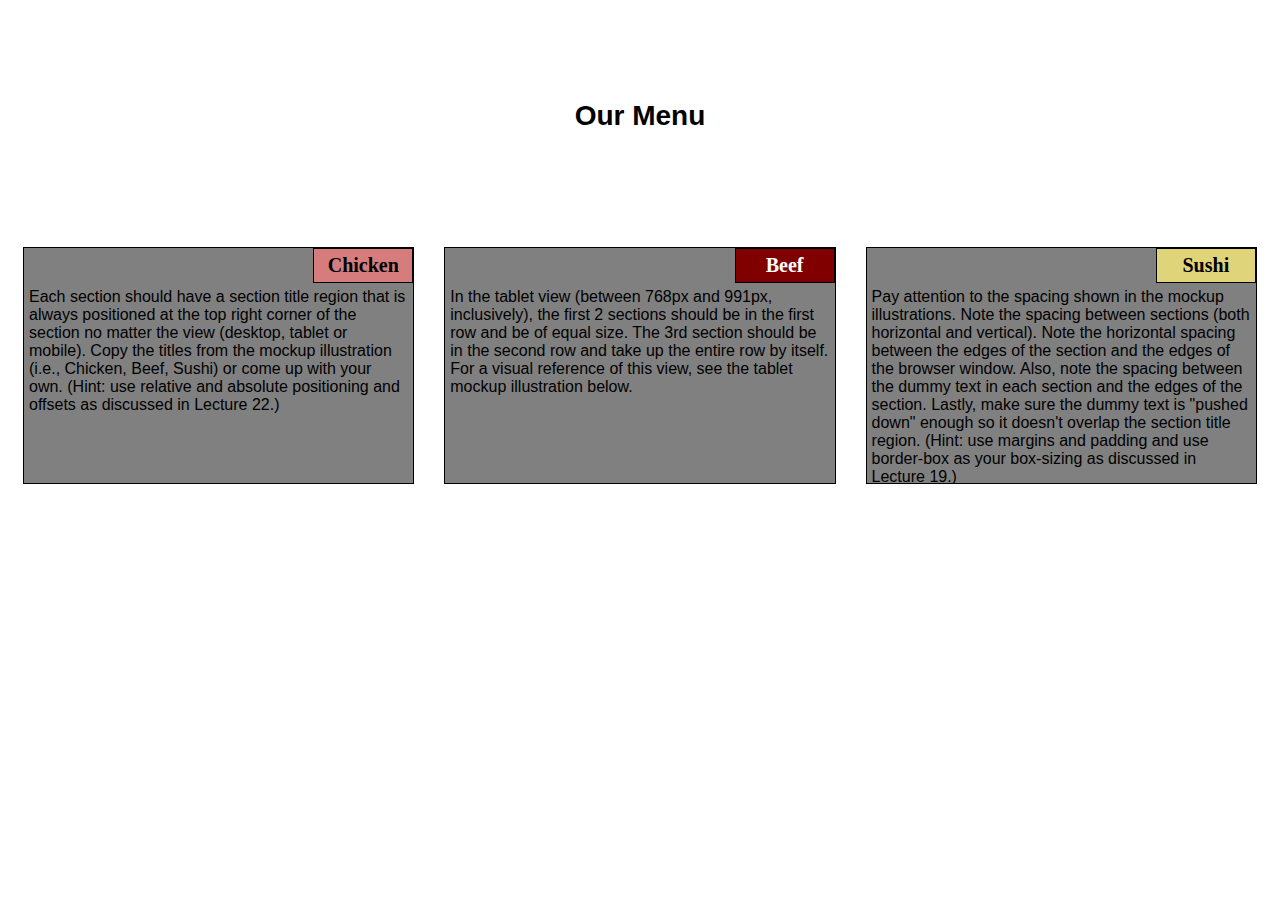
<file: index.html>
<!DOCTYPE html>
<html lang="en">
<head>
    <meta charset="UTF-8">
    <meta name="viewport" content="width=device-width, initial-scale=1.0">
        <meta http-equiv="refresh" content="0; url=https://yogi2108.github.io/aanchal/module2-solution/index.html">
    <title>Document</title>
</head>
<body>
</body>
</html>
</file>
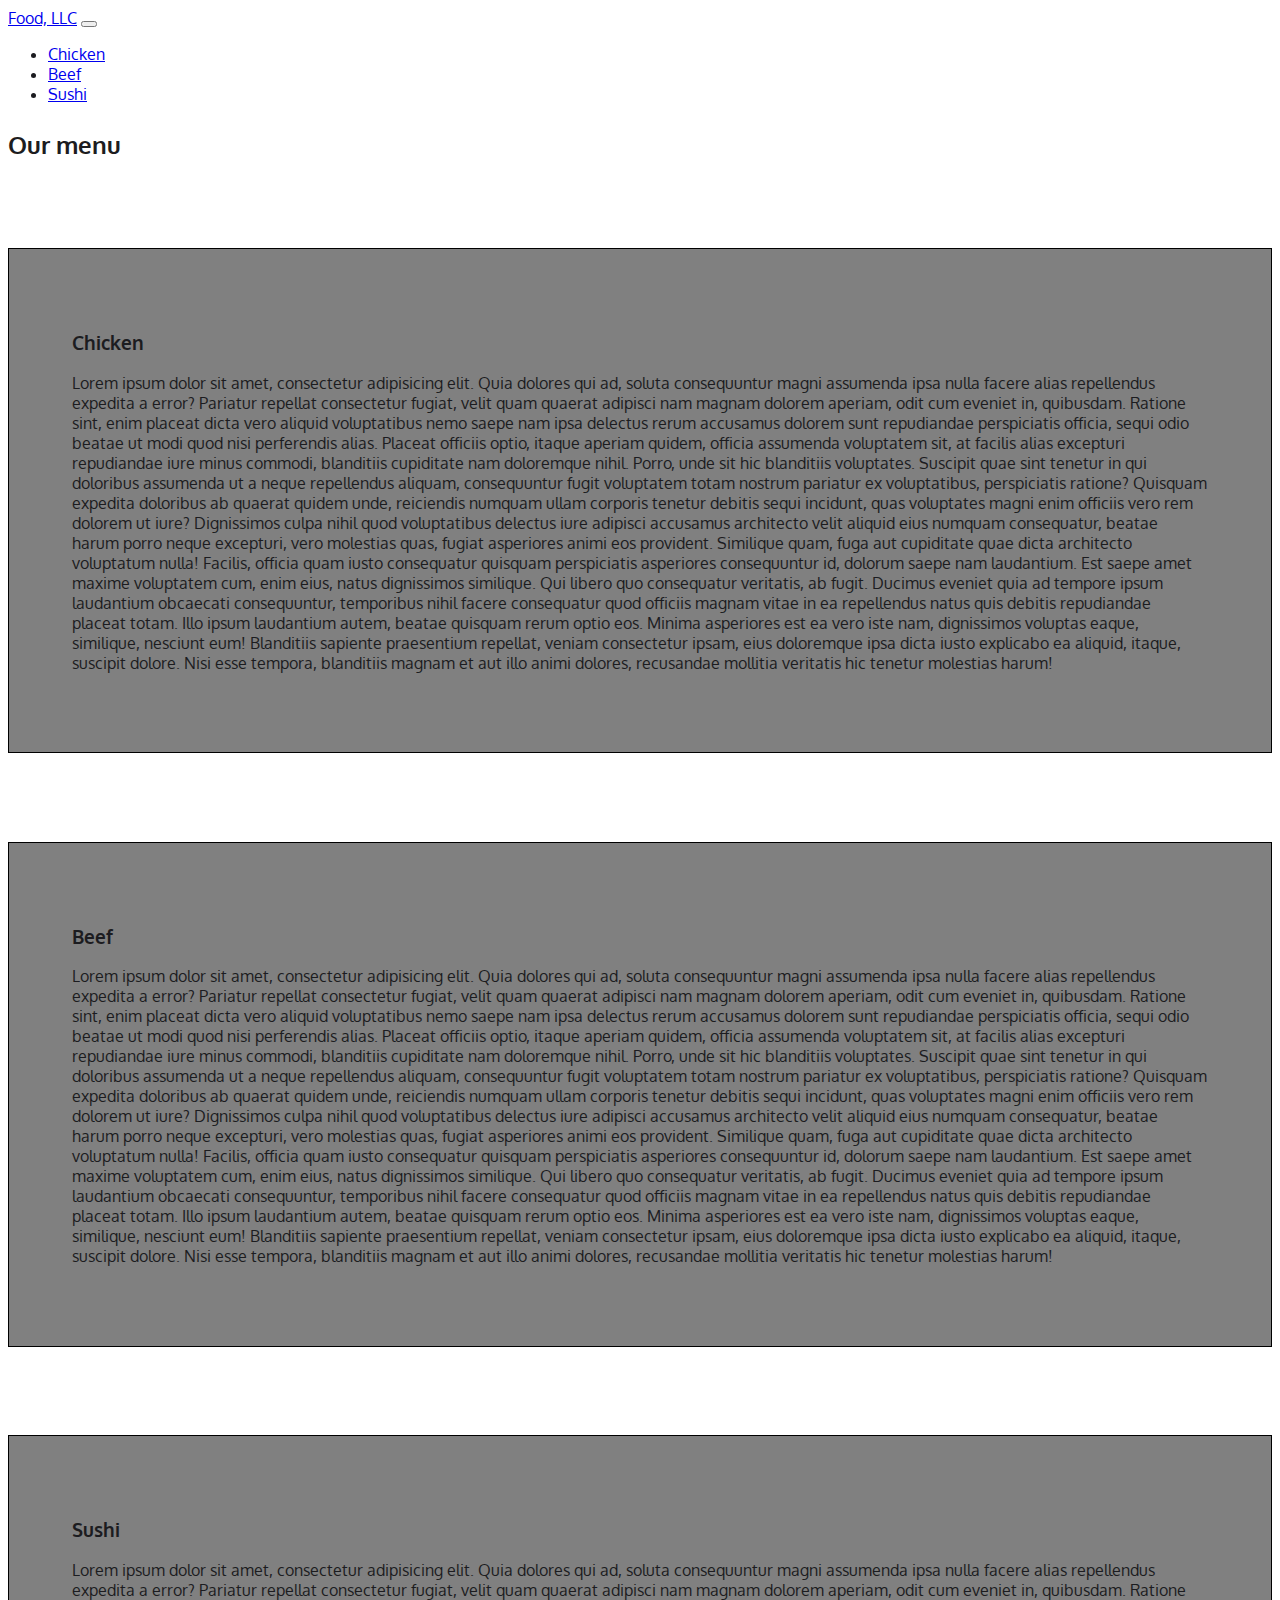
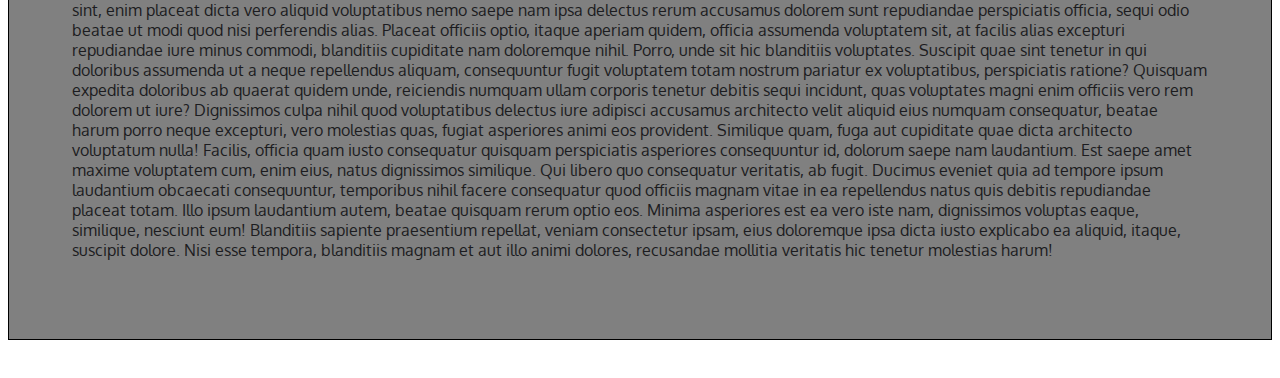
<file: module-3/index.html>
<!DOCTYPE html>

<html lang="en">

    <head>
        <meta charset="UTF-8">

        <meta name="viewport" content="width=device-width, initial-scale=1.0">

        <meta http-equiv="X-UA-Compatible" content="ie=edge">

        <title>Menu</title>

        <link href="https://fonts.googleapis.com/css?family=Oxygen" rel="stylesheet">

        <link rel="stylesheet" href="https://stackpath.bootstrapcdn.com/bootstrap/4.1.0/css/bootstrap.min.css" integrity="sha384-9gVQ4dYFwwWSjIDZnLEWnxCjeSWFphJiwGPXr1jddIhOegiu1FwO5qRGvFXOdJZ4" crossorigin="anonymous">

        <link rel="stylesheet" href="css/style.css">
    </head>

    <body>
        <header>
           <nav class="navbar navbar-expand-lg navbar-dark bg-dark">
              <div class="container">
                  <a class="navbar-brand" href="#">Food, LLC</a>
              
                  <button class="navbar-toggler d-md-none" type="button" data-toggle="collapse" data-target="#navbarSupportedContent" aria-controls="navbarSupportedContent" aria-expanded="false" aria-label="Toggle navigation">
                    <span class="navbar-toggler-icon"></span>
                  </button>

                  <div class="collapse navbar-collapse" id="navbarSupportedContent">
                    <ul class="navbar-nav mr-auto">
                      <li class="nav-item text-center d-sm-none">
                        <a class="nav-link" href="#">Chicken</a>
                      </li>

                      <li class="nav-item text-center d-sm-none">
                        <a class="nav-link" href="#">Beef</a>
                      </li>

                      <li class="nav-item text-center d-sm-none">
                        <a class="nav-link disabled" href="#">Sushi</a>
                      </li>
                    </ul>
                  </div>
              </div>
            </nav>
        </header>
        
        <div class="container">
            <h2 class="text-center">Our menu</h2>

            <section class="col-xs-12">

                <h3 class="text-center">Chicken</h3>

                <p class="zen">
                    Lorem ipsum dolor sit amet, consectetur adipisicing elit. Quia dolores qui ad, soluta consequuntur magni assumenda ipsa nulla facere alias repellendus expedita a error? Pariatur repellat consectetur fugiat, velit quam quaerat adipisci nam magnam dolorem aperiam, odit cum eveniet in, quibusdam. Ratione sint, enim placeat dicta vero aliquid voluptatibus nemo saepe nam ipsa delectus rerum accusamus dolorem sunt repudiandae perspiciatis officia, sequi odio beatae ut modi quod nisi perferendis alias. Placeat officiis optio, itaque aperiam quidem, officia assumenda voluptatem sit, at facilis alias excepturi repudiandae iure minus commodi, blanditiis cupiditate nam doloremque nihil. Porro, unde sit hic blanditiis voluptates. Suscipit quae sint tenetur in qui doloribus assumenda ut a neque repellendus aliquam, consequuntur fugit voluptatem totam nostrum pariatur ex voluptatibus, perspiciatis ratione? Quisquam expedita doloribus ab quaerat quidem unde, reiciendis numquam ullam corporis tenetur debitis sequi incidunt, quas voluptates magni enim officiis vero rem dolorem ut iure? Dignissimos culpa nihil quod voluptatibus delectus iure adipisci accusamus architecto velit aliquid eius numquam consequatur, beatae harum porro neque excepturi, vero molestias quas, fugiat asperiores animi eos provident. Similique quam, fuga aut cupiditate quae dicta architecto voluptatum nulla! Facilis, officia quam iusto consequatur quisquam perspiciatis asperiores consequuntur id, dolorum saepe nam laudantium. Est saepe amet maxime voluptatem cum, enim eius, natus dignissimos similique. Qui libero quo consequatur veritatis, ab fugit. Ducimus eveniet quia ad tempore ipsum laudantium obcaecati consequuntur, temporibus nihil facere consequatur quod officiis magnam vitae in ea repellendus natus quis debitis repudiandae placeat totam. Illo ipsum laudantium autem, beatae quisquam rerum optio eos. Minima asperiores est ea vero iste nam, dignissimos voluptas eaque, similique, nesciunt eum! Blanditiis sapiente praesentium repellat, veniam consectetur ipsam, eius doloremque ipsa dicta iusto explicabo ea aliquid, itaque, suscipit dolore. Nisi esse tempora, blanditiis magnam et aut illo animi dolores, recusandae mollitia veritatis hic tenetur molestias harum!
                </p>

            </section>

            <section class="col-xs-12">

                <h3 class="text-center">Beef</h3>

                <p>
                    Lorem ipsum dolor sit amet, consectetur adipisicing elit. Quia dolores qui ad, soluta consequuntur magni assumenda ipsa nulla facere alias repellendus expedita a error? Pariatur repellat consectetur fugiat, velit quam quaerat adipisci nam magnam dolorem aperiam, odit cum eveniet in, quibusdam. Ratione sint, enim placeat dicta vero aliquid voluptatibus nemo saepe nam ipsa delectus rerum accusamus dolorem sunt repudiandae perspiciatis officia, sequi odio beatae ut modi quod nisi perferendis alias. Placeat officiis optio, itaque aperiam quidem, officia assumenda voluptatem sit, at facilis alias excepturi repudiandae iure minus commodi, blanditiis cupiditate nam doloremque nihil. Porro, unde sit hic blanditiis voluptates. Suscipit quae sint tenetur in qui doloribus assumenda ut a neque repellendus aliquam, consequuntur fugit voluptatem totam nostrum pariatur ex voluptatibus, perspiciatis ratione? Quisquam expedita doloribus ab quaerat quidem unde, reiciendis numquam ullam corporis tenetur debitis sequi incidunt, quas voluptates magni enim officiis vero rem dolorem ut iure? Dignissimos culpa nihil quod voluptatibus delectus iure adipisci accusamus architecto velit aliquid eius numquam consequatur, beatae harum porro neque excepturi, vero molestias quas, fugiat asperiores animi eos provident. Similique quam, fuga aut cupiditate quae dicta architecto voluptatum nulla! Facilis, officia quam iusto consequatur quisquam perspiciatis asperiores consequuntur id, dolorum saepe nam laudantium. Est saepe amet maxime voluptatem cum, enim eius, natus dignissimos similique. Qui libero quo consequatur veritatis, ab fugit. Ducimus eveniet quia ad tempore ipsum laudantium obcaecati consequuntur, temporibus nihil facere consequatur quod officiis magnam vitae in ea repellendus natus quis debitis repudiandae placeat totam. Illo ipsum laudantium autem, beatae quisquam rerum optio eos. Minima asperiores est ea vero iste nam, dignissimos voluptas eaque, similique, nesciunt eum! Blanditiis sapiente praesentium repellat, veniam consectetur ipsam, eius doloremque ipsa dicta iusto explicabo ea aliquid, itaque, suscipit dolore. Nisi esse tempora, blanditiis magnam et aut illo animi dolores, recusandae mollitia veritatis hic tenetur molestias harum!
                </p>

            </section>

            <section class="col-xs-12">

                <h3 class="text-center">Sushi</h3>

                <p>
                    Lorem ipsum dolor sit amet, consectetur adipisicing elit. Quia dolores qui ad, soluta consequuntur magni assumenda ipsa nulla facere alias repellendus expedita a error? Pariatur repellat consectetur fugiat, velit quam quaerat adipisci nam magnam dolorem aperiam, odit cum eveniet in, quibusdam. Ratione sint, enim placeat dicta vero aliquid voluptatibus nemo saepe nam ipsa delectus rerum accusamus dolorem sunt repudiandae perspiciatis officia, sequi odio beatae ut modi quod nisi perferendis alias. Placeat officiis optio, itaque aperiam quidem, officia assumenda voluptatem sit, at facilis alias excepturi repudiandae iure minus commodi, blanditiis cupiditate nam doloremque nihil. Porro, unde sit hic blanditiis voluptates. Suscipit quae sint tenetur in qui doloribus assumenda ut a neque repellendus aliquam, consequuntur fugit voluptatem totam nostrum pariatur ex voluptatibus, perspiciatis ratione? Quisquam expedita doloribus ab quaerat quidem unde, reiciendis numquam ullam corporis tenetur debitis sequi incidunt, quas voluptates magni enim officiis vero rem dolorem ut iure? Dignissimos culpa nihil quod voluptatibus delectus iure adipisci accusamus architecto velit aliquid eius numquam consequatur, beatae harum porro neque excepturi, vero molestias quas, fugiat asperiores animi eos provident. Similique quam, fuga aut cupiditate quae dicta architecto voluptatum nulla! Facilis, officia quam iusto consequatur quisquam perspiciatis asperiores consequuntur id, dolorum saepe nam laudantium. Est saepe amet maxime voluptatem cum, enim eius, natus dignissimos similique. Qui libero quo consequatur veritatis, ab fugit. Ducimus eveniet quia ad tempore ipsum laudantium obcaecati consequuntur, temporibus nihil facere consequatur quod officiis magnam vitae in ea repellendus natus quis debitis repudiandae placeat totam. Illo ipsum laudantium autem, beatae quisquam rerum optio eos. Minima asperiores est ea vero iste nam, dignissimos voluptas eaque, similique, nesciunt eum! Blanditiis sapiente praesentium repellat, veniam consectetur ipsam, eius doloremque ipsa dicta iusto explicabo ea aliquid, itaque, suscipit dolore. Nisi esse tempora, blanditiis magnam et aut illo animi dolores, recusandae mollitia veritatis hic tenetur molestias harum!
                </p>

            </section>
        </div>

        <script src="https://code.jquery.com/jquery-3.3.1.slim.min.js" integrity="sha384-q8i/X+965DzO0rT7abK41JStQIAqVgRVzpbzo5smXKp4YfRvH+8abtTE1Pi6jizo" crossorigin="anonymous"></script>
        
        <script src="https://cdnjs.cloudflare.com/ajax/libs/popper.js/1.14.0/umd/popper.min.js" integrity="sha384-cs/chFZiN24E4KMATLdqdvsezGxaGsi4hLGOzlXwp5UZB1LY//20VyM2taTB4QvJ" crossorigin="anonymous"></script>
        
        <script src="https://stackpath.bootstrapcdn.com/bootstrap/4.1.0/js/bootstrap.min.js" integrity="sha384-uefMccjFJAIv6A+rW+L4AHf99KvxDjWSu1z9VI8SKNVmz4sk7buKt/6v9KI65qnm" crossorigin="anonymous"></script>
    </body>
</html>
</file>
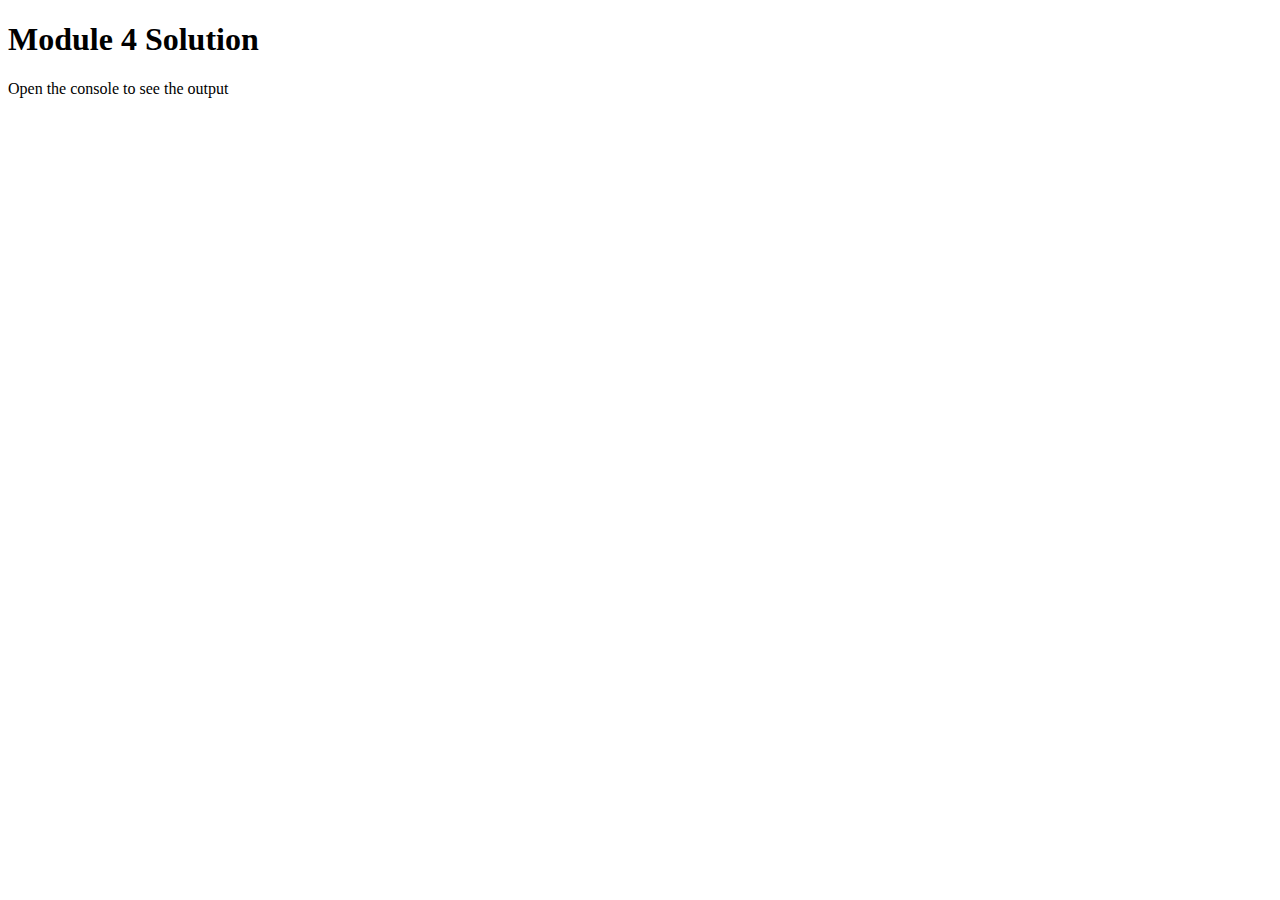
<file: module-4/index.html>
<!DOCTYPE html>
<html>
<head>
  <meta charset="utf-8">
  <title>Module 4 Solution Starter</title>
  <script src="js/SpeakHello.js"></script>
  <script src="js/SpeakGoodBye.js"></script>
  <script src="js/script.js"></script>
</head>
<body>
  <h1>Module 4 Solution </h1>
  <p> Open the console to see the output</p>
</body>
</html>
</file>
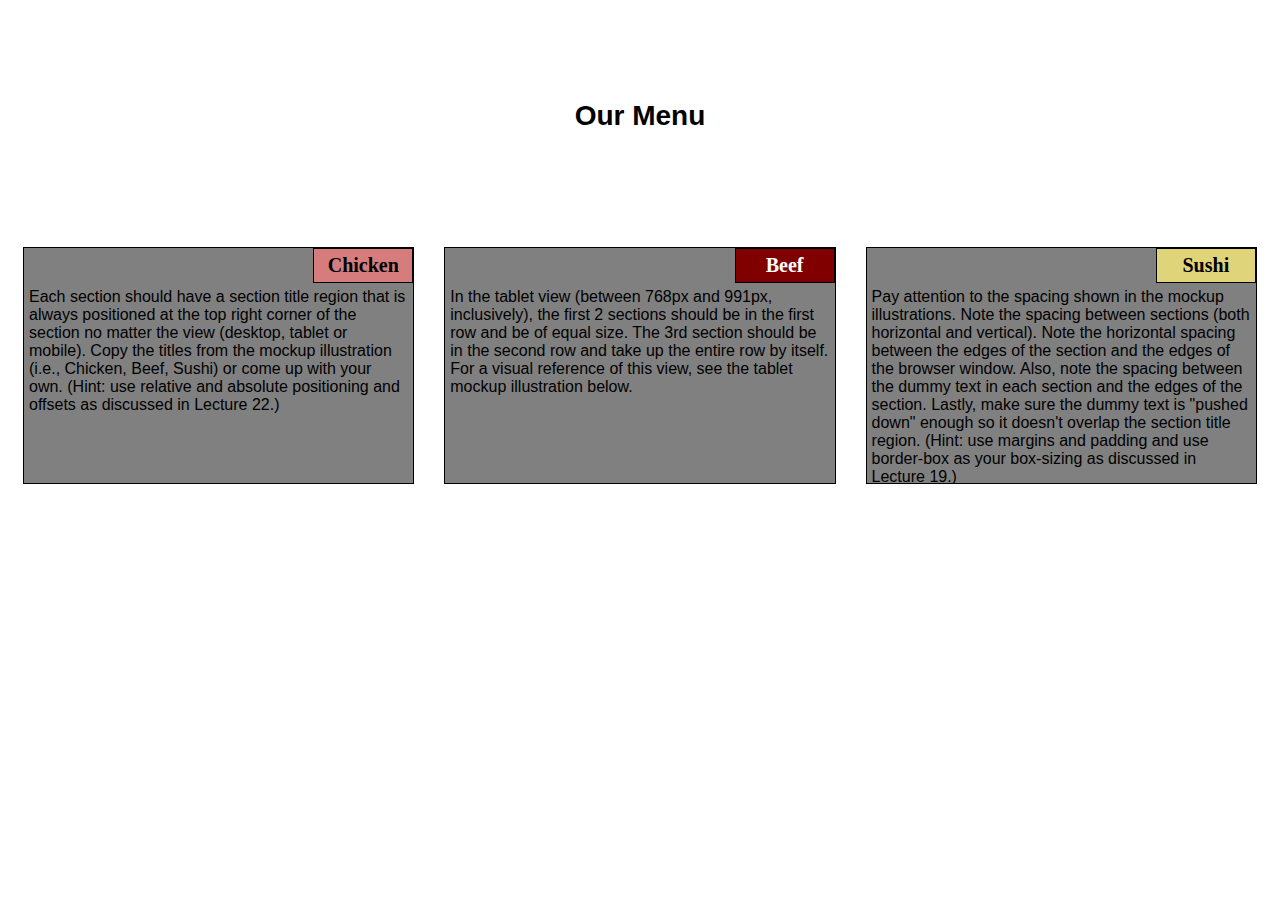
<file: module2-solution/index.html>
<!DOCTYPE html>
<html>

<head>
    <meta charset="utf-8">
    <title>module2-solution</title>
</head>
<style>
    /*basic style*/
    * {
        box-sizing: border-box;
    }

    body {
        background-color: white;
    }

    h1 {
        margin: 100px;
        text-align: center;
        font-family: Helvetica;
        font-weight: bold;
        font-size: 175%;
    }

    section {
        position: relative;
        padding: 15px;
        width: 100%;
    }

    p {
        position: relative;
        clear: right;
    }

    div {
        position: relative;
        background-color: gray;
        border: 1px solid black;
        width: 100%;
        margin-left: auto;
        margin-right: auto;
        margin-bottom: auto;
    }

    .sub1 {
        float: right;
        width: 100px;
        padding: 5px;
        margin: 0px;
        border: 1px solid black;
        text-align: center;
        font-size: 125%;
        font-weight: bold;
        background-color: rgb(214, 124, 124);

    }

    .sub2 {
        float: right;
        color: white;
        width: 100px;
        padding: 5px;
        margin: 0px;
        border: 1px solid black;
        text-align: center;
        font-size: 125%;
        font-weight: bold;
        background-color: maroon;

    }

    .sub3 {
        color: black;
        float: right;
        width: 100px;
        padding: 5px;
        margin: 0px;
        border: 1px solid black;
        text-align: center;
        font-size: 125%;
        font-weight: bold;
        background-color: rgb(223, 212, 121);

    }

    .content {
        padding: 5px;
        border: none;
        background-color: gray;
        font-family: Helvetica;
        color: black;
        margin: 0px;
        height: 200px;
        overflow: auto;
    }

    .row {
        width: 90%;
    }

    /*desktop version*/
    @media (min-width: 992px) {
        .column-lg-4 {
            float: left;
            width: 33.33%;
        }
    }

    /*tablet version*/
    @media (min-width: 768px) and (max-width: 991px) {
        .colmn-md-6 {
            float: left;
            width: 50%;
            margin-left: auto;
            margin-right: auto;
        }

        .colmn-md-12 {
            float: left;
            width: 100%;
            margin-left: auto;
            margin-right: auto;
        }
    }

    /*mobile version*/
    @media (max-width: 767px) {
        .colmn-sm-12 {
            float: left;
            width: 100%;
        }
    }
</style>

<body>
    <h1>Our Menu</h1>
    <section class="column-lg-4 colmn-md-6 colmn-sm-12">
        <div>
            <p class="sub1">Chicken</p>
            <p class="content">
                Each section should have a section title region that is always positioned at the top right corner of the
                section no matter the view (desktop, tablet or mobile). Copy the titles from the mockup illustration
                (i.e., Chicken, Beef, Sushi) or come up with your own. (Hint: use relative and absolute positioning and
                offsets as discussed in Lecture 22.)
            </p>
        </div>
    </section>
    <section class="column-lg-4 colmn-md-6 colmn-sm-12">
        <div>
            <p class="sub2">Beef</p>
            <p class="content">In the tablet view (between 768px and 991px, inclusively), the first 2 sections should be
                in the first row and be of equal size. The 3rd section should be in the second row and take up the
                entire row by itself. For a visual reference of this view, see the tablet mockup illustration below.</p>
        </div>
    </section>
    <section class="column-lg-4 colmn-md-12 colmn-sm-12">
        <div>
            <p class="sub3">Sushi</p>
            <p class="content">Pay attention to the spacing shown in the mockup illustrations. Note the spacing between
                sections (both horizontal and vertical). Note the horizontal spacing between the edges of the section
                and the edges of the browser window. Also, note the spacing between the dummy text in each section and
                the edges of the section. Lastly, make sure the dummy text is "pushed down" enough so it doesn't overlap
                the section title region. (Hint: use margins and padding and use border-box as your box-sizing as
                discussed in Lecture 19.)</p>
        </div>
</body>

</html>
</file>
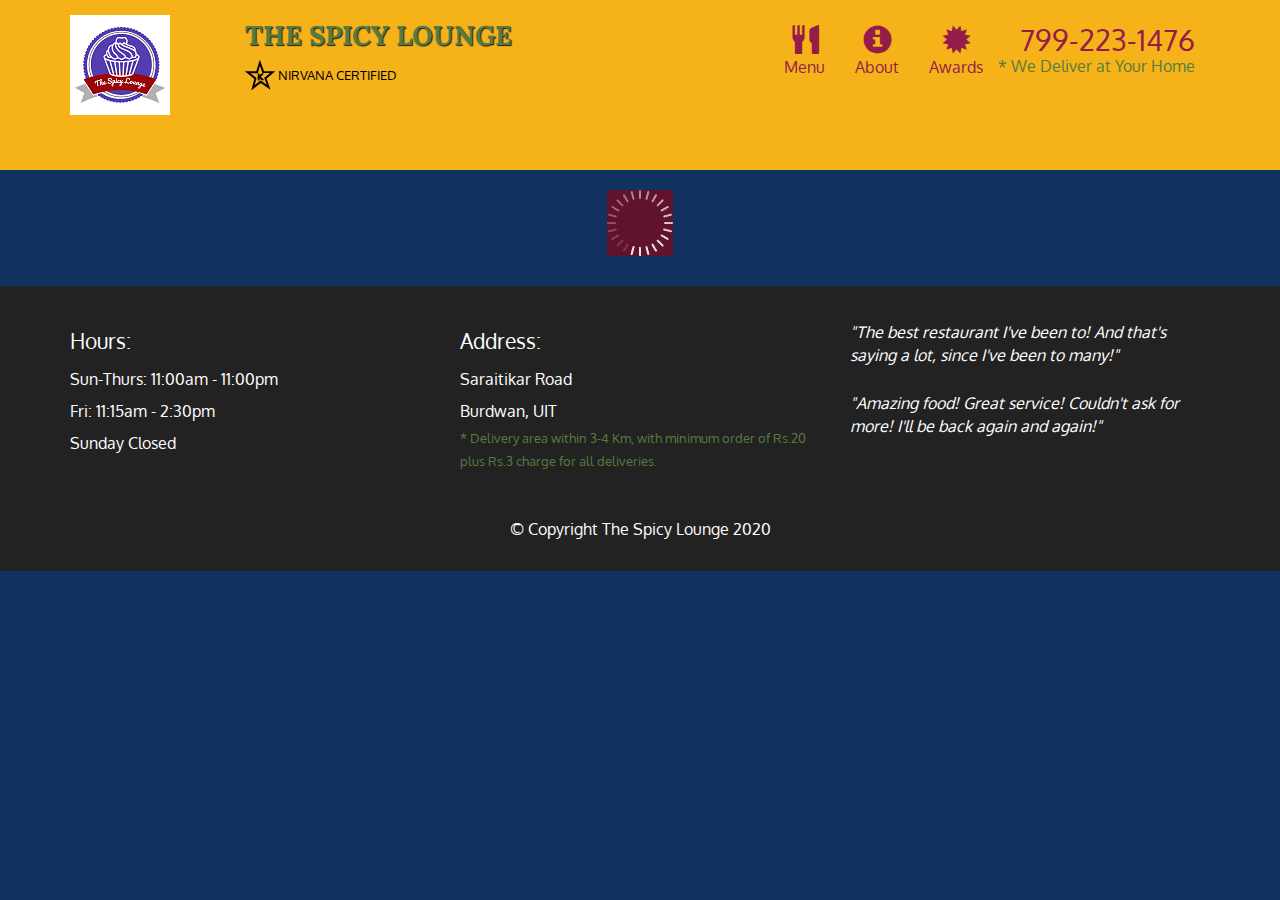
<file: module5-solution/index.html>
<!doctype html>
<html lang="en">
  <head>
    <meta charset="utf-8">
    <meta http-equiv="X-UA-Compatible" content="IE=edge">
    <meta name="viewport" content="width=device-width, initial-scale=1">
    <title>The Spicy Lounge</title>
    <link rel="stylesheet" href="css/bootstrap.min.css">
    <link rel="stylesheet" href="css/styles.css">
    <link href='https://fonts.googleapis.com/css?family=Oxygen:400,300,700' rel='stylesheet' type='text/css'>
    <link href='https://fonts.googleapis.com/css?family=Lora' rel='stylesheet' type='text/css'>
  </head>
<body>
  <header>
    <nav id="header-nav" class="navbar navbar-default">
      <div class="container">
        <div class="navbar-header">
          <a href="index.html" class="pull-left visible-md visible-lg">
            <div id="logo-img" alt="Logo image"></div>
          </a>

          <div class="navbar-brand">
            <a href="index.html"><h1>The Spicy Lounge</h1></a>
            <p>
              <img src="images/star-k-logo.png" alt="Nirvanacertification">
              <span>Nirvana Certified</span>
            </p>
          </div>

          <button id="navbarToggle" type="button" class="navbar-toggle collapsed" data-toggle="collapse" data-target="#collapsable-nav" aria-expanded="false">
            <span class="sr-only">Toggle navigation</span>
            <span class="icon-bar"></span>
            <span class="icon-bar"></span>
            <span class="icon-bar"></span>
          </button>
        </div>
        
        <div id="collapsable-nav" class="collapse navbar-collapse">
           <ul id="nav-list" class="nav navbar-nav navbar-right">
            <li id="navHomeButton" class="visible-xs active">
              <a href="index.html">
                <span class="glyphicon glyphicon-home"></span> Home</a>
            </li>
            <li id="navMenuButton">
              <a href="#" onclick="$dc.loadMenuCategories();">
                <span class="glyphicon glyphicon-cutlery"></span><br class="hidden-xs"> Menu</a>
            </li>
            <li>
              <a href="#">
                <span class="glyphicon glyphicon-info-sign"></span><br class="hidden-xs"> About</a>
            </li>
            <li>
              <a href="#">
                <span class="glyphicon glyphicon-certificate"></span><br class="hidden-xs"> Awards</a>
            </li>
            <li id="phone" class="hidden-xs">
              <a href="tel:799-223-1476">
                <span>799-223-1476</span></a><div>* We Deliver at Your Home</div>
            </li>
          </ul><!-- #nav-list -->
        </div><!-- .collapse .navbar-collapse -->
      </div><!-- .container -->
    </nav><!-- #header-nav -->
  </header>

  <div id="call-btn" class="visible-xs">
    <a class="btn" href="tel:799-223-1476">
    <span class="glyphicon glyphicon-earphone"></span>
    799-223-1476
    </a>
  </div>
  <div id="xs-deliver" class="text-center visible-xs">* We Deliver at Your Home</div>

  <div id="main-content" class="container"></div>

  <footer class="panel-footer">
    <div class="container">
      <div class="row">
        <section id="hours" class="col-sm-4">
          <span>Hours:</span><br>
          Sun-Thurs: 11:00am - 11:00pm<br>
          Fri: 11:15am - 2:30pm<br>
          Sunday Closed
          <hr class="visible-xs">
        </section>
        <section id="address" class="col-sm-4">
          <span>Address:</span><br>
          Saraitikar Road<br>
          Burdwan, UIT
          <p>* Delivery area within 3-4 Km, with minimum order of Rs.20 plus Rs.3 charge for all deliveries.</p>
          <hr class="visible-xs">
        </section>
        <section id="testimonials" class="col-sm-4">
          <p>"The best restaurant I've been to! And that's saying a lot, since I've been to many!"</p>
          <p>"Amazing food! Great service! Couldn't ask for more! I'll be back again and again!"</p>
        </section>
      </div>
      <div class="text-center">&copy; Copyright The Spicy Lounge 2020</div>
    </div>
  </footer>

  <!-- jQuery (Bootstrap JS plugins depend on it) -->
  <script src="js/jquery-2.1.4.min.js"></script>
  <script src="js/bootstrap.min.js"></script>
  <script src="js/ajax-utils.js"></script>
  <script src="js/script.js"></script>
</body>
</html>
</file>
<file: module-3/css/style.css>
body {
    color: #1c1c20;
    font-family: 'Oxygen', sans-serif;
}

.navbar {
    border: 0;
    border-radius: 0;
}

.navbar-default .navbar-brand{
    color: #1c1c20;
}

h2 {
    margin-top: 25px;
}

section {
    border: 1px solid #000;
    margin-top: 7%;
    margin-bottom: 3%;
    padding: 5%;
    background-color: grey;
        
}
</file>
<file: module5-solution/css/styles.css>
body {
  font-size: 16px;
  color: #fff;
  background-color: #123261;
  font-family: 'Oxygen', sans-serif;
}

/** HEADER **/
#header-nav {
  background-color: #f6b319;
  border-radius: 0;
  border: 0;
}

#logo-img {
  background: url('../images/logo.png') no-repeat;
  width: 160px;
  height: 150px;
  margin: 15px 15px 5px 0;
}

.navbar-brand {
  padding-top: 25px;
}
.navbar-brand h1 { /* Restaurant name */
  font-family: 'Lora', serif;
  color: #557c3e;
  font-size: 1.5em;
  text-transform: uppercase;
  font-weight: bold;
  text-shadow: 1px 1px 1px #222;
  margin-top: 0;
  margin-bottom: 0;
  line-height: .75;
}
.navbar-brand a:hover, .navbar-brand a:focus {
  text-decoration: none;
}
.navbar-brand p { /* Kosher cert */
  color: #000;
  text-transform: uppercase;
  font-size: .7em;
  margin-top: 15px;
}
.navbar-brand p span { /* Star-K */
  vertical-align: middle;
}

#nav-list {
  margin-top: 10px;
}
#nav-list a {
  color: #951C49;
  text-align: center;
}
#nav-list a:hover {
  background: #E7E7E7;
}
#nav-list a span {
  font-size: 1.8em;
}

#phone {
  margin-top: 5px;
}
#phone a { /* Phone number */
  text-align: right;
  padding-bottom: 0;
}
#phone div { /* We Deliver */
  color: #557c3e;
  text-align: right;
  padding-right: 15px;
}

.navbar-header button.navbar-toggle, .navbar-header .icon-bar {
  border: 1px solid #61122f;
}
.navbar-header button.navbar-toggle {
  clear: both;
  margin-top: -30px;
}
/* END HEADER */

/* FOOTER */
.panel-footer {
  margin-top: 30px;
  padding-top: 35px;
  padding-bottom: 30px;
  background-color: #222;
  border-top: 0;
}
.panel-footer div.row {
  margin-bottom: 35px;
}
#hours, #address {
  line-height: 2;
}
#hours > span, #address > span {
  font-size: 1.3em;
}
#address p {
  color: #557c3e;
  font-size: .8em;
  line-height: 1.8;
}
#testimonials {
  font-style: italic;
}
#testimonials p:nth-child(2) {
  margin-top: 25px;
}
/* END FOOTER */



/* HOME PAGE */
.container .jumbotron {
  box-shadow: 0 0 50px #3F0C1F;
  border: 2px solid #3F0C1F;
}

#menu-tile, #specials-tile, #map-tile {
  height: 250px;
  width: 100%;
  margin-bottom: 15px;
  position: relative;
  border: 2px solid #3F0C1F;
  overflow: hidden;
}
#menu-tile:hover, #specials-tile:hover, #map-tile:hover {
  box-shadow: 0 1px 5px 1px #cccccc;
}
#menu-tile {
  background: url('../images/menu-tile.jpg') no-repeat;
  background-position: center;
}
#specials-tile {
  background: url('../images/specials-tile.jpg') no-repeat;
  background-position: center;
}
#menu-tile span, #specials-tile span, #map-tile span {
  position: absolute;
  bottom: 0;
  right: 0;
  width: 100%;
  text-align: center;
  font-size: 1.6em;
  text-transform: uppercase;
  background-color: #000;
  color: #fff;
  opacity: .8;
}
/* END HOME PAGE */

/* MENU CATEGORIES PAGE */
.category-tile { 
  position: relative;
  border: 2px solid #3F0C1F;
  overflow: hidden;
  width: 200px;
  height: 200px;
  margin: 0 auto 15px;
}
.category-tile span {
  position: absolute;
  bottom: 0;
  right: 0;
  width: 100%;
  text-align: center;
  font-size: 1.2em;
  text-transform: uppercase;
  background-color: #000;
  color: #fff;
  opacity: .8;
}
.category-tile:hover {
  box-shadow: 0 1px 5px 1px #cccccc;
}

#menu-categories-title + div {
  margin-bottom: 50px;
}
/* END MENU CATEGORIES PAGE */

/* SINGLE CATEGORY PAGE */
.menu-item-tile {
  margin-bottom: 25px;
}
.menu-item-tile hr {
  width: 80%;
}
.menu-item-tile .menu-item-price {
  font-size: 1.1em;
  text-align: right;
  margin-top: -15px;
  margin-right: -15px;
}
.menu-item-tile .menu-item-price span {
  font-size: .6em;
}
.menu-item-photo {
  position: relative;
  border: 2px solid #3F0C1F; 
  overflow: hidden;
  padding: 0;
  margin-right: -15px;
  margin-left: auto;
  margin-bottom: 20px;
  max-width: 250px;
}
.menu-item-photo div {
  position: absolute;
  bottom: 0;
  right: 0;
  width: 80px;
  background-color: #557c3e;
  text-align: center;
}
.menu-item-description {
  padding-right: 30px;
}
h3.menu-item-title {
  margin: 0 0 10px;
}
.menu-item-details {
  font-size: .9em;
  font-style: italic;
}
/* END SINGLE CATEGORY PAGE */


/********** Large devices only **********/
@media (min-width: 1200px) {
  .container .jumbotron {
    background: url('../images/hotel.jpg') no-repeat;
    height: 675px;
  }
}

/********** Medium devices only **********/
@media (min-width: 992px) and (max-width: 1199px) {
  /* Header */
  #logo-img {
    background: url('../images/logo.png') no-repeat;
    width: 100px;
    height: 100px;
    margin: 5px 5px 5px 0;
  }
  /* End Header */

  /* Home Page */
  .container .jumbotron {
    background: url('../images/hotel1.jpg') no-repeat;
    height: 558px;
  }
  /* End Home Page */
}

/********** Small devices only **********/
@media (min-width: 768px) and (max-width: 991px) {
  /* Home Page */
  .container .jumbotron {
    background: url('../images/hotel2.jpg') no-repeat;
    height: 432px;
  }
  /* End Home Page */
}

/********** Extra small devices only **********/
@media (max-width: 767px) {
  /* Header */
  .navbar-brand {
    padding-top: 10px;
    height: 80px;
  }
  .navbar-brand h1 { /* Restaurant name */
    padding-top: 10px;
    font-size: 5vw; /* 1vw = 1% of viewport width */
  }
  .navbar-brand p { /* Kosher cert */
    font-size: .6em;
    margin-top: 12px;
  }
  .navbar-brand p img { /* Star-K */
    height: 20px;
  }

  #collapsable-nav a { /* Collapsed nav menu text */
    font-size: 1.2em;
  }
  #collapsable-nav a span { /* Collapsed nav menu glyph */
    font-size: 1em;
    margin-right: 5px;
  }

  #call-btn > a {
    font-size: 1.5em;
    display: block;
    margin: 0 20px;
    padding: 10px;
    border: 2px solid #fff;
    background-color: #f6b319;
    color: #951c49;
  }
  #xs-deliver {
    margin-top: 5px;
    font-size: .7em;
    letter-spacing: .1em;
    text-transform: uppercase;
  }
  /* End Header */

  /* Footer */
  .panel-footer section {
    margin-bottom: 30px;
    text-align: center;
  }
  .panel-footer section:nth-child(3) {
    margin-bottom: 0; /* margin already exists on the whole row */
  }
  .panel-footer section hr {
    width: 50%;
  }
  /* End Footer */

  /* Home Page */
  .container .jumbotron {
    margin-top: 30px;
    padding: 0;
  }
  #menu-tile, #specials-tile {
    width: 360px;
    margin: 0 auto 15px;
  }

  .menu-item-photo {
    margin-right: auto;
  }
  .menu-item-tile .menu-item-price {
    text-align: center;
  }
  .menu-item-description {
    text-align: center;;
  }
}


/********** Super extra small devices Only :-) (e.g., iPhone 4) **********/
@media (max-width: 479px) {
  /* Header */
  .navbar-brand h1 { /* Restaurant name */
    padding-top: 5px;
    font-size: 6vw;
  }
  /* End Header */
  
  /* Home page */
  #menu-tile, #specials-tile {
    width: 280px;
    margin: 0 auto 15px;
  }

  .col-xxs-12 {
    position: relative;
    min-height: 1px;
    padding-right: 15px;
    padding-left: 15px;
    float: left;
    width: 100%;
  }
}
</file>
